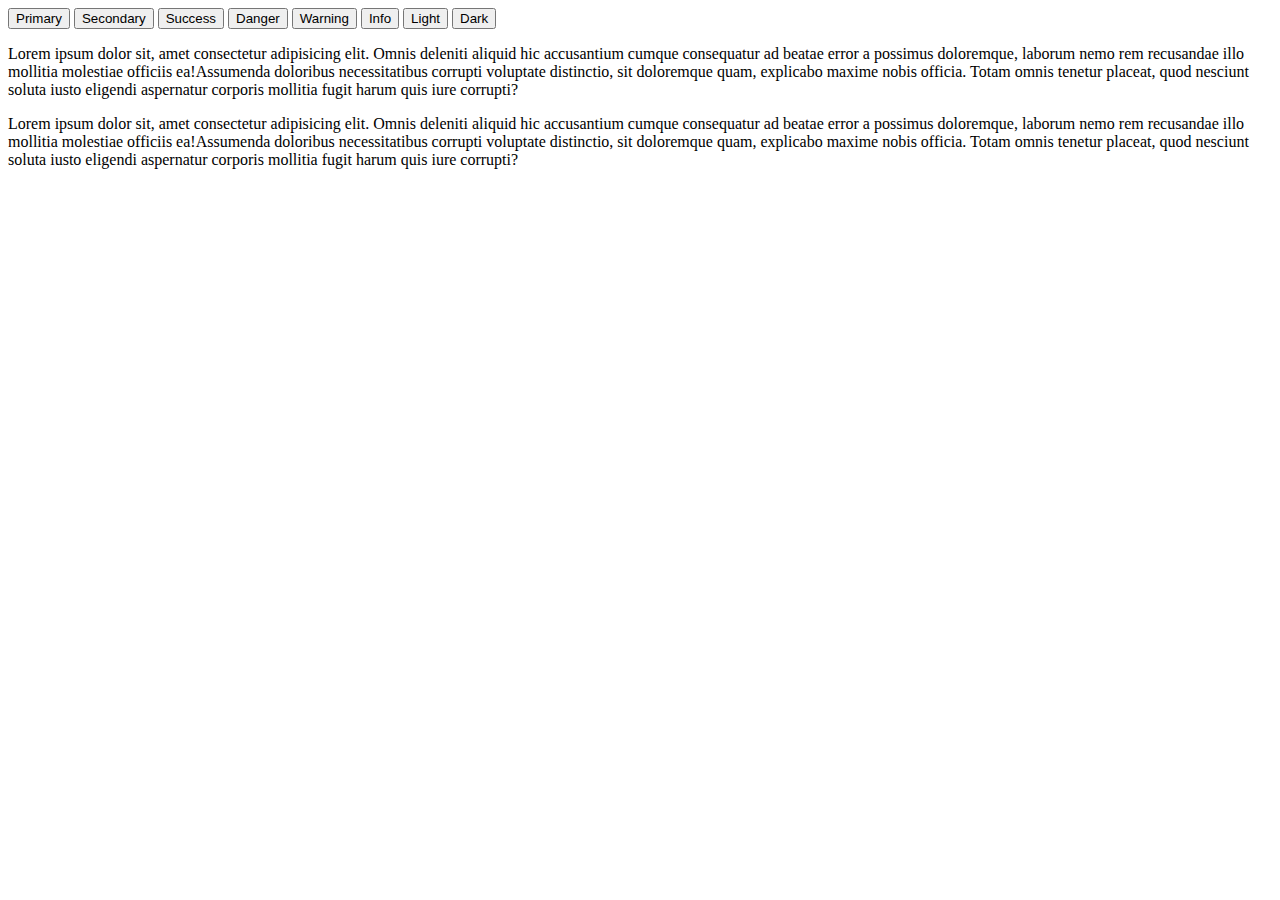
<file: bootstrap/index.html>
<!DOCTYPE html>
<html lang="pt-BR">
<head>
    <meta charset="UTF-8">
    <meta name="viewport" content="width=device-width, initial-scale=1.0">
    <meta http-equiv="X-UA-Compatible" content="ie=edge">
    <!-- <link rel="stylesheet" href="arquivo/bootstrap.min.css"> -->
    <link href="https://cdn.jsdelivr.net/npm/bootstrap@5.2.1/dist/css/bootstrap.min.css" rel="stylesheet" integrity="sha384-iYQeCzEYFbKjA/T2uDLTpkwGzCiq6soy8tYaI1GyVh/UjpbCx/TYkiZhlZB6+fzT" crossorigin="anonymous">
    <!-- <link rel="stylesheet" href="estilo/style.css"> -->
    <title>Bootstrap</title>
</head>
<body class="container">

    <!-- <h1>Título 1</h1>
    <h2>Título 2</h2>
    <h3>Título 3</h3> -->
    
    <button type="button" class="btn btn-primary">Primary</button>
<button type="button" class="btn btn-secondary">Secondary</button>
<button type="button" class="btn btn-success">Success</button>
<button type="button" class="btn btn-danger">Danger</button>
<button type="button" class="btn btn-warning">Warning</button>
<button type="button" class="btn btn-info">Info</button>
<button type="button" class="btn btn-light">Light</button>
<button type="button" class="btn btn-dark">Dark</button>

<div class="row">
    <p class="col-lg-8 col-md-6 col-sm-12">Lorem ipsum dolor sit, amet consectetur adipisicing elit. Omnis deleniti aliquid hic accusantium cumque consequatur ad beatae error a possimus doloremque, laborum nemo rem recusandae illo mollitia molestiae officiis ea!Assumenda doloribus necessitatibus corrupti voluptate distinctio, sit doloremque quam, explicabo maxime nobis officia. Totam omnis tenetur placeat, quod nesciunt soluta iusto eligendi aspernatur corporis mollitia fugit harum quis iure corrupti?</p>
    <p class="col-lg-4 col-md-6 col-sm-6">Lorem ipsum dolor sit, amet consectetur adipisicing elit. Omnis deleniti aliquid hic accusantium cumque consequatur ad beatae error a possimus doloremque, laborum nemo rem recusandae illo mollitia molestiae officiis ea!Assumenda doloribus necessitatibus corrupti voluptate distinctio, sit doloremque quam, explicabo maxime nobis officia. Totam omnis tenetur placeat, quod nesciunt soluta iusto eligendi aspernatur corporis mollitia fugit harum quis iure corrupti?</p>
</div>

 
    <!-- <div class="container text-center">
        <div class="row">
            <div class="col">1 de 2</div>
            <div class="col">2 de 2</div>
        </div>
        <div class="row">
            <div class="col-6">1 de 12</div>
            <div class="col-3">2 de 12</div>
            <div class="col-3">3 de 12</div>
            <div class="col-3">4 de 12</div>
            <div class="col-6">5 de 12</div>
            <div class="col-3">6 de 12</div>
            <div class="col-8">7 de 12</div>
            <div class="col-2">8 de 12</div>
            <div class="col-2">9 de 12</div>
            <div class="col-5">10 de 12</div>
            <div class="col-6">11 de 12</div>
            <div class="col-4">12 de 12</div>

            <div class="col-12">13</div>
        </div>
    </div> -->

    <!-- <script src="arquivo/bootstrap.min.js"></script> -->
    <script src="https://cdn.jsdelivr.net/npm/bootstrap@5.2.1/dist/js/bootstrap.bundle.min.js" integrity="sha384-u1OknCvxWvY5kfmNBILK2hRnQC3Pr17a+RTT6rIHI7NnikvbZlHgTPOOmMi466C8" crossorigin="anonymous"></script>

</body>
</html>
</file>
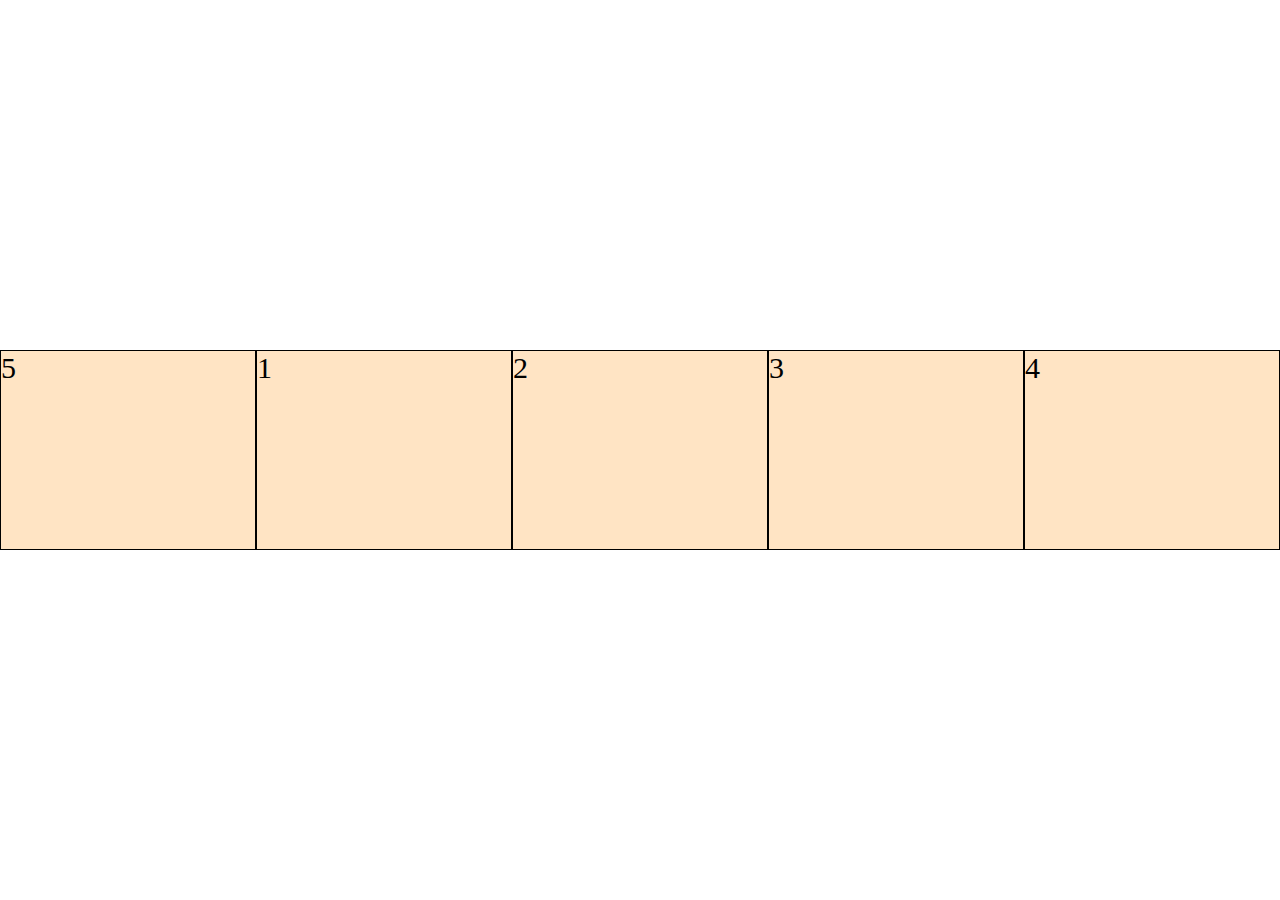
<file: flexbox/index.html>
<!DOCTYPE html>
<html lang="pt-BR">
<head>
    <meta charset="UTF-8">
    <meta name="viewport" content="width=device-width, initial-scale=1.0">
    <meta http-equiv="X-UA-Compatible" content="ie=edge">
    <title>Flexbox - 1</title>
    <style>
        *{
            margin: 0;
            padding: 0;
            box-sizing: border-box;
        }

        .container{
            height: 100vh;
            display: flex;
            /* flex-direction: column; */
            flex-wrap: wrap;
            /*propriedade horizontal: flex-start, flex-end, center, space-around, space-between, space-evenly */
            justify-content: space-evenly;
            /* propriedade vertical: flex-start, flex-end, center, baseline, stretch */
            align-items: center;
            /*propriedade horizontal: flex-start, flex-end, center, space-around, space-between, space-evenly */
            align-content: space-around;
        }
        
        .child{
            width: 20%;
            /*Por padrão o flex força tudo ficar na mesma linha ... Para forçar ele acitar colocamos a flex-wrap: wrap; no elemento pai.*/
            height: 200px;
            background-color: bisque;
            border: 1px solid black;
            font-size: 30px;

            /* display: flex;
            justify-content: center;
            align-items: center; */

            /* ------------- Propriedade dos intens ------------------- */
            /* order: 0; */
            /* Define se um intem deve crescer se necessário. padrão; 0 */
            /* flex-grow: 1; */
            /* Define se um intem deve encolher se necessário. padrão; 0 */
            /* flex-shrink: 0; */
            /* Define um tamanho iníciao do item */
            /* flex-basis: 200px; */
            /* Shorthend para: flex-grow, flex-shrink e flex-basis. exatamente nessa ordem*/
            /* flex: ; */
            /* Alinha um unico item. : auto, flex-start, flex-end, center, baseline, stretch */
            align-self: center;
        }

    </style>
</head>
<body>

    <div class="container">
        <div style="order:1" class="child">1</div>
        <div style="order:2" class="child">2</div>
        <div style="order:3" class="child">3</div>
        <div style="order:4" class="child">4</div>
        <div style="order:0" class="child">5</div>
    </div>
    
</body>
</html>
</file>
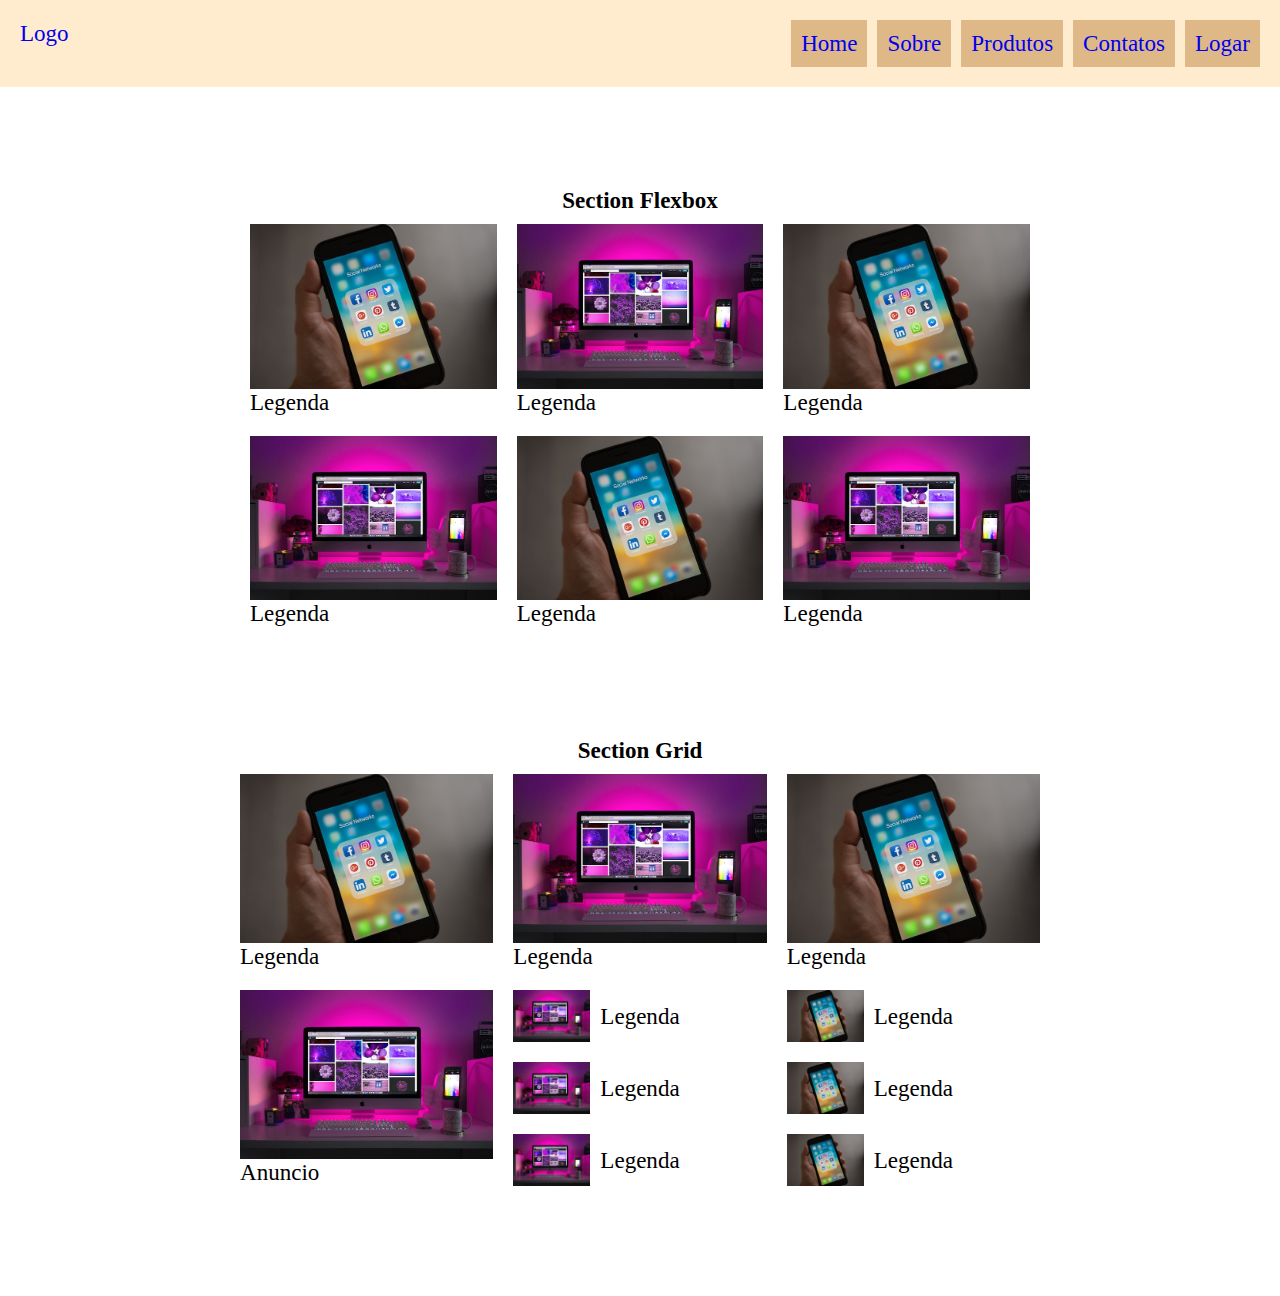
<file: flexbox2/index.html>
<!DOCTYPE html>
<html lang="pt-BR">
<head>
    <meta charset="UTF-8">
    <meta name="viewport" content="width=device-width, initial-scale=1.0">
    <meta http-equiv="X-UA-Compatible" content="ie=edge">
    <link rel="stylesheet" href="estilo/style.css">
    <title>Flexbox - Layout</title>
</head>
<body>
    <header >
        <a href="/">Logo</a>
        <nav>
            <ul class="menu">
                <li><a href="/">Home</a></li>
                <li><a href="/">Sobre</a></li>
                <li><a href="/">Produtos</a></li>
                <li><a href="/">Contatos</a></li>
                <li><a href="/">Logar</a></li>
            </ul>
        </nav>
    </header>
    <h1>Section Flexbox</h1>
    <section class="flex">
        <div>
            <img src="img/img1.jpg" alt="">
                <p>Legenda</p>
        </div>
        <div>
            <img src="img/img2.jpg" alt="">
                <p>Legenda</p>
        </div>
        <div>
            <img src="img/img1.jpg" alt="">
                <p>Legenda</p>
        </div>
        <div>
            <img src="img/img2.jpg" alt="">
                <p>Legenda</p>
        </div>
        <div>
            <img src="img/img1.jpg" alt="">
                <p>Legenda</p>
        </div>
        <div>
            <img src="img/img2.jpg" alt="">
                <p>Legenda</p>
        </div>
    </section>
    <h1>Section Grid</h1>
    <section class="grid">
            <div>
                    <img src="img/img1.jpg" alt="">
                        <p>Legenda</p>
                </div>
                <div>
                    <img src="img/img2.jpg" alt="">
                        <p>Legenda</p>
                </div>
                <div>
                    <img src="img/img1.jpg" alt="">
                        <p>Legenda</p>
                </div>
                <div>
                    <img src="img/img2.jpg" alt="">
                        <p>Legenda</p>
                </div>
                <div>
                    <img src="img/img1.jpg" alt="">
                        <p>Legenda</p>
                </div>
                <div>
                    <img src="img/img2.jpg" alt="">
                        <p>Legenda</p>
                </div>
                <div>
                        <img src="img/img1.jpg" alt="">
                            <p>Legenda</p>
                    </div>
                    <div>
                        <img src="img/img2.jpg" alt="">
                            <p>Legenda</p>
                    </div>
                    <div>
                        <img src="img/img1.jpg" alt="">
                            <p>Legenda</p>
                    </div>
                    <div class="anuncio">
                        <img src="img/img2.jpg" alt="">
                            <p>Anuncio</p>
                    </div>
    </section>
</body>
</html>
</file>
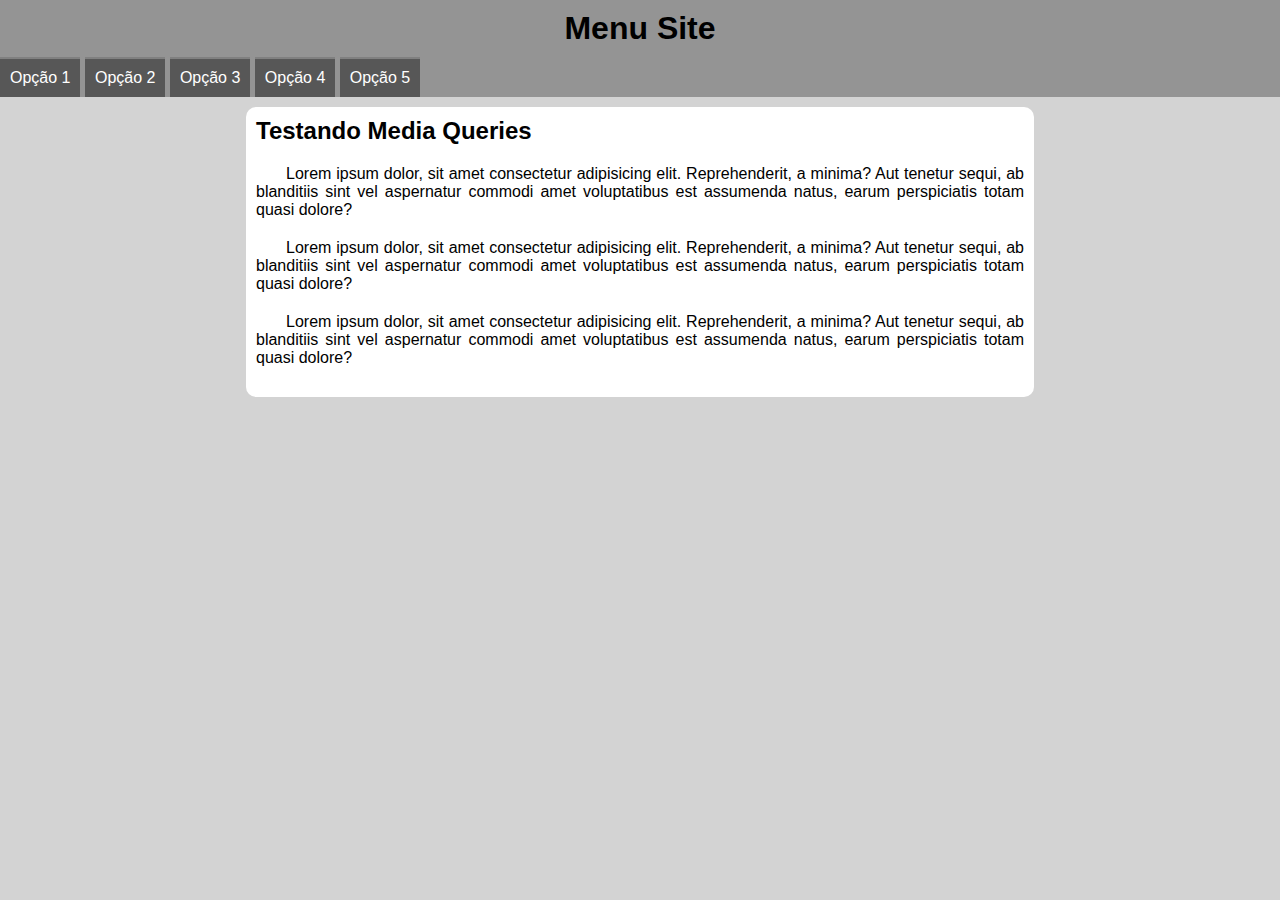
<file: menuHamburgue/index.html>
<!DOCTYPE html>
<html lang="pt-BR">
<head>
    <meta charset="UTF-8">
    <meta name="viewport" content="width=device-width, initial-scale=1.0">
    <meta http-equiv="X-UA-Compatible" content="ie=edge">
    <link href="https://fonts.googleapis.com/css2?family=Material+Symbols+Outlined" rel="stylesheet" />
    <link rel="stylesheet" href="estilo/style.css">
    <link rel="stylesheet" href="estilo/media-query.css">
    <title>Menu Responsivo</title>
</head>
<body onresize="mudouTamanho()">
    <header>
        <h1>Menu Site</h1>
        <span id="burguer" class="material-symbols-outlined" onclick="clickMenu()">menu</span>
        <menu id="itens">
            <ul>
                <li><a href="#">Opção 1</a></li>
                <li><a href="#">Opção 2</a></li>
                <li><a href="#">Opção 3</a></li>
                <li><a href="#">Opção 4</a></li>
                <li><a href="#">Opção 5</a></li>
            </ul>
        </menu>
    </header>
    <main>
        <article>
            <h2>Testando Media Queries</h2>
            <p>Lorem ipsum dolor, sit amet consectetur adipisicing elit. Reprehenderit, a minima? Aut tenetur sequi, ab blanditiis sint vel aspernatur commodi amet voluptatibus est assumenda natus, earum perspiciatis totam quasi dolore?</p>
            <p>Lorem ipsum dolor, sit amet consectetur adipisicing elit. Reprehenderit, a minima? Aut tenetur sequi, ab blanditiis sint vel aspernatur commodi amet voluptatibus est assumenda natus, earum perspiciatis totam quasi dolore?</p>
            <p>Lorem ipsum dolor, sit amet consectetur adipisicing elit. Reprehenderit, a minima? Aut tenetur sequi, ab blanditiis sint vel aspernatur commodi amet voluptatibus est assumenda natus, earum perspiciatis totam quasi dolore?</p>
        </article>
    </main>
    <script>
        // alert('Olá mundo!');

        function mudouTamanho(){

            if(window.innerWidth >= 768){
               itens.style.display = 'block';
            } else {
               itens.style.display = 'none';
            }

        }

        function clickMenu(){

            if(itens.style.display == 'block'){
               itens.style.display = 'none';
            }else{
               itens.style.display = 'block';
            }

        }
    </script>
</body>
</html>
</file>
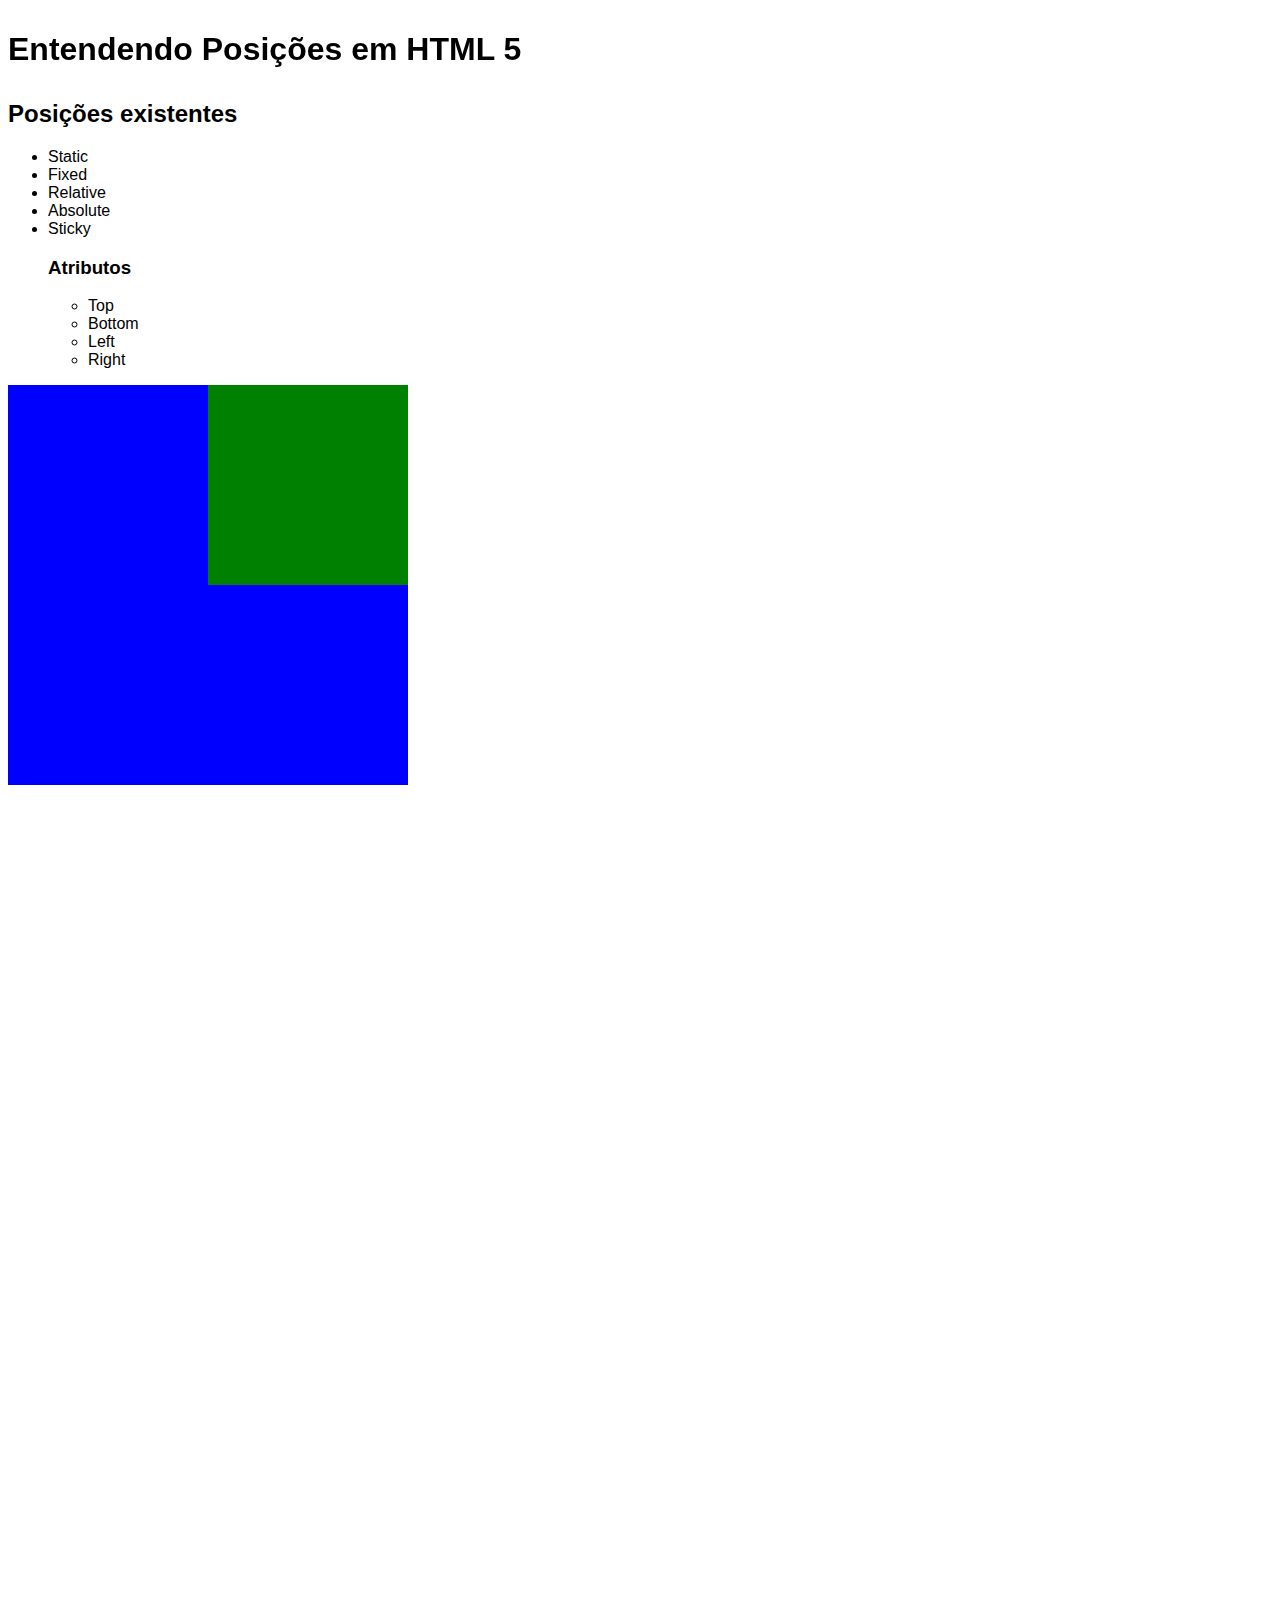
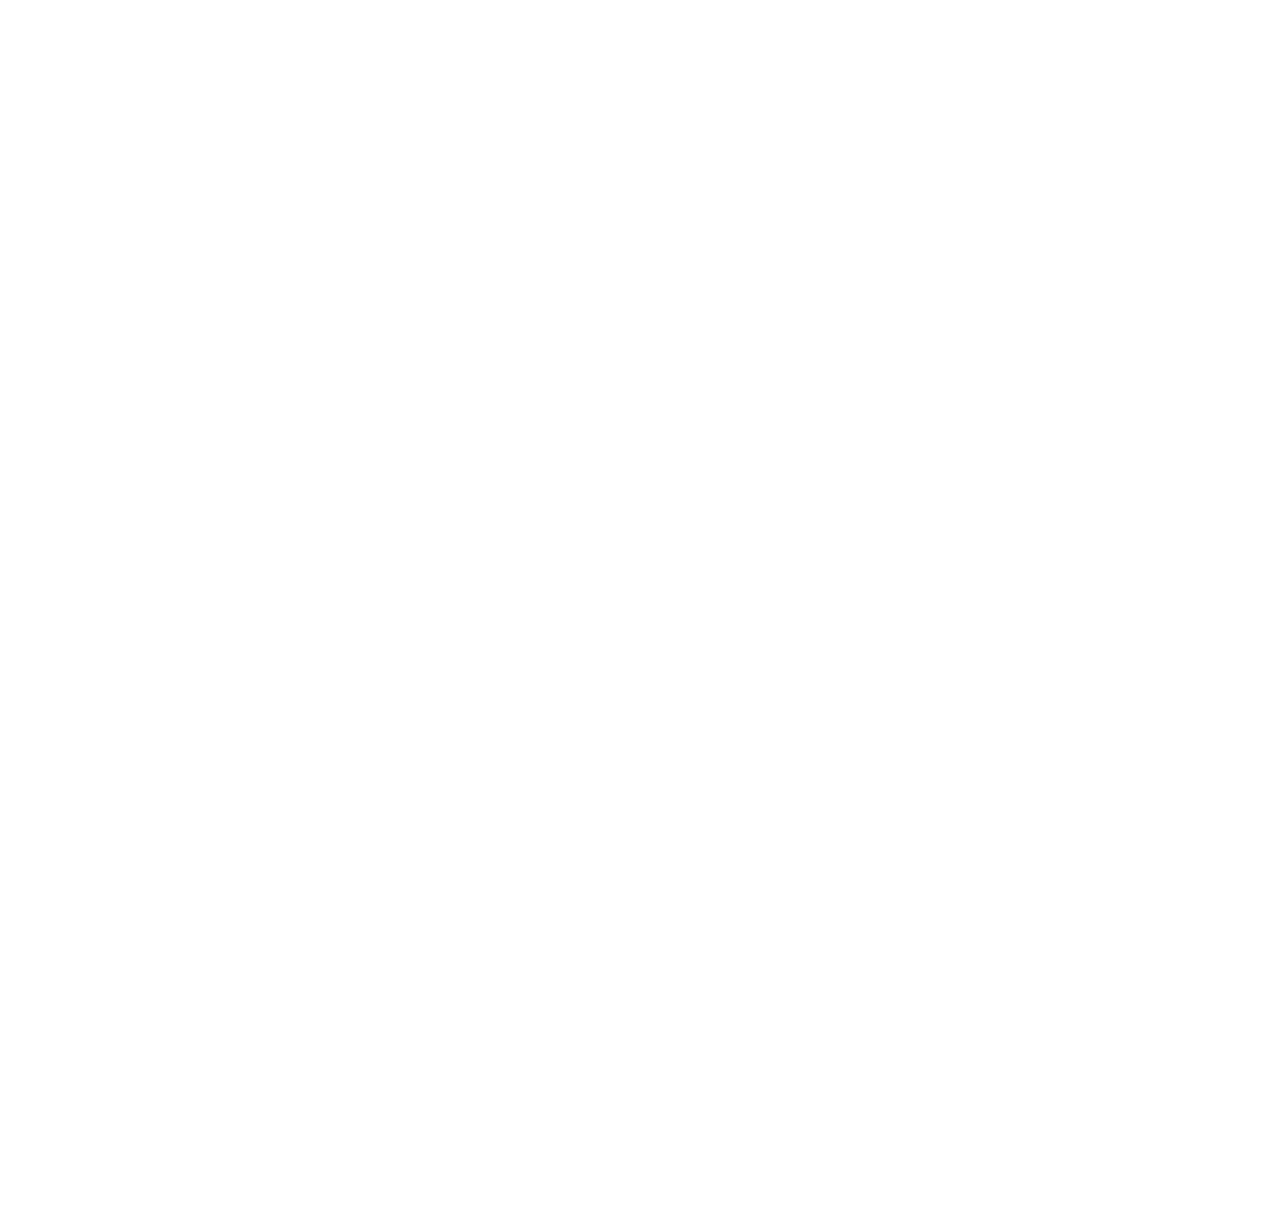
<file: position/index.html>
<!DOCTYPE html>
<html lang="pt-BR">
<head>
    <meta charset="UTF-8">
    <meta name="viewport" content="width=device-width, initial-scale=1.0">
    <meta http-equiv="X-UA-Compatible" content="ie=edge">
    <link rel="stylesheet" href="posicao.css">
    <title>Manipulando Posições</title>
</head>
<body>
    <main>
        <h1>Entendendo Posições em HTML 5</h1>
        <h2>Posições existentes</h2>
        <ul>
            <li>Static</li>
            <li>Fixed</li>
            <li>Relative</li>
            <li>Absolute</li>
            <li>Sticky</li>
            <h3>Atributos</h3>
            <ul>
                <li>Top</li>
                <li>Bottom</li>
                <li>Left</li>
                <li>Right</li>
            </ul>
        </ul>
        <div class="pai">
            <div class="filho"></div>
        </div>
    </main>
</body>
</html>
</file>
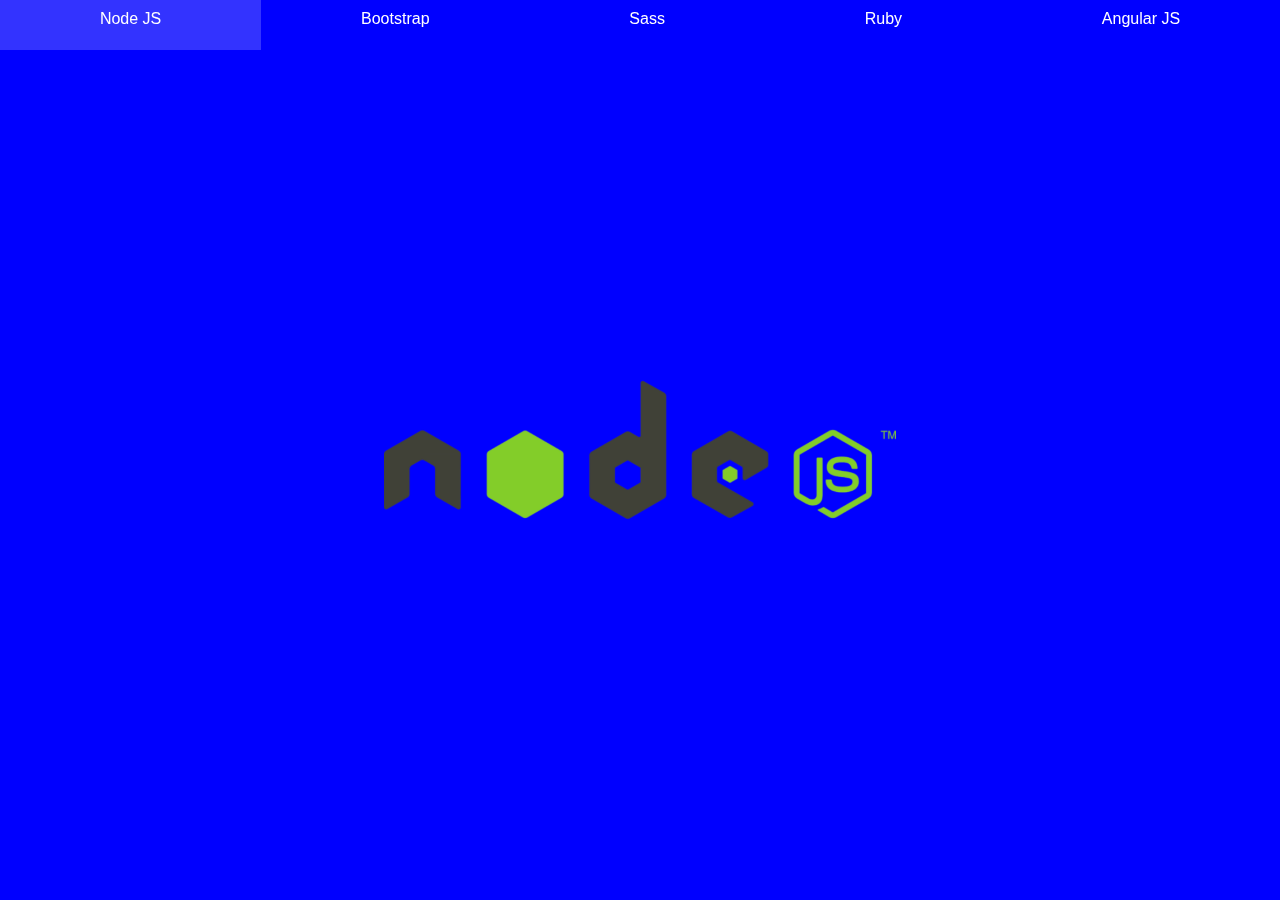
<file: spa/index.html>
<!DOCTYPE html>
<html lang="pt-BR">
<head>
    <meta charset="UTF-8">
    <meta name="viewport" content="width=device-width, initial-scale=1.0">
    <meta http-equiv="X-UA-Compatible" content="ie=edge">
    <link rel="stylesheet" href="estilo/style.css">
    <title>Single Page Aplication</title>
</head>
<body>
    <nav class="links">
        <label for="rd_nodejs">Node JS</label>
        <label for="rd_bootstrap">Bootstrap</label>
        <label for="rd_sass">Sass</label>
        <label for="rd_ruby">Ruby</label>
        <label for="rd_angular">Angular JS</label>
    </nav>
    
    <section class="scroll">
        <input type="radio" name="group" id="rd_nodejs" checked="true">
        <input type="radio" name="group" id="rd_bootstrap">
        <input type="radio" name="group" id="rd_sass">
        <input type="radio" name="group" id="rd_ruby">
        <input type="radio" name="group" id="rd_angular">

        <section class="sections">
            <section class="bloco" id="nodejs">
                <img src="img/node-js.png" alt="">
            </section>
            <section class="bloco" id="bootstrap">
                <img src="img/bootstrap.png" alt="">
            </section>
            <section class="bloco" id="sass">
                <img src="img/sass.png" alt="">
            </section>
            <section class="bloco" id="ruby">
                <img src="img/ruby.png" alt="">
            </section>
            <section class="bloco" id="angular">
                <img src="img/angularjs.png" alt="">
            </section>
        </section>

    </section>

</body>
</html>
</file>
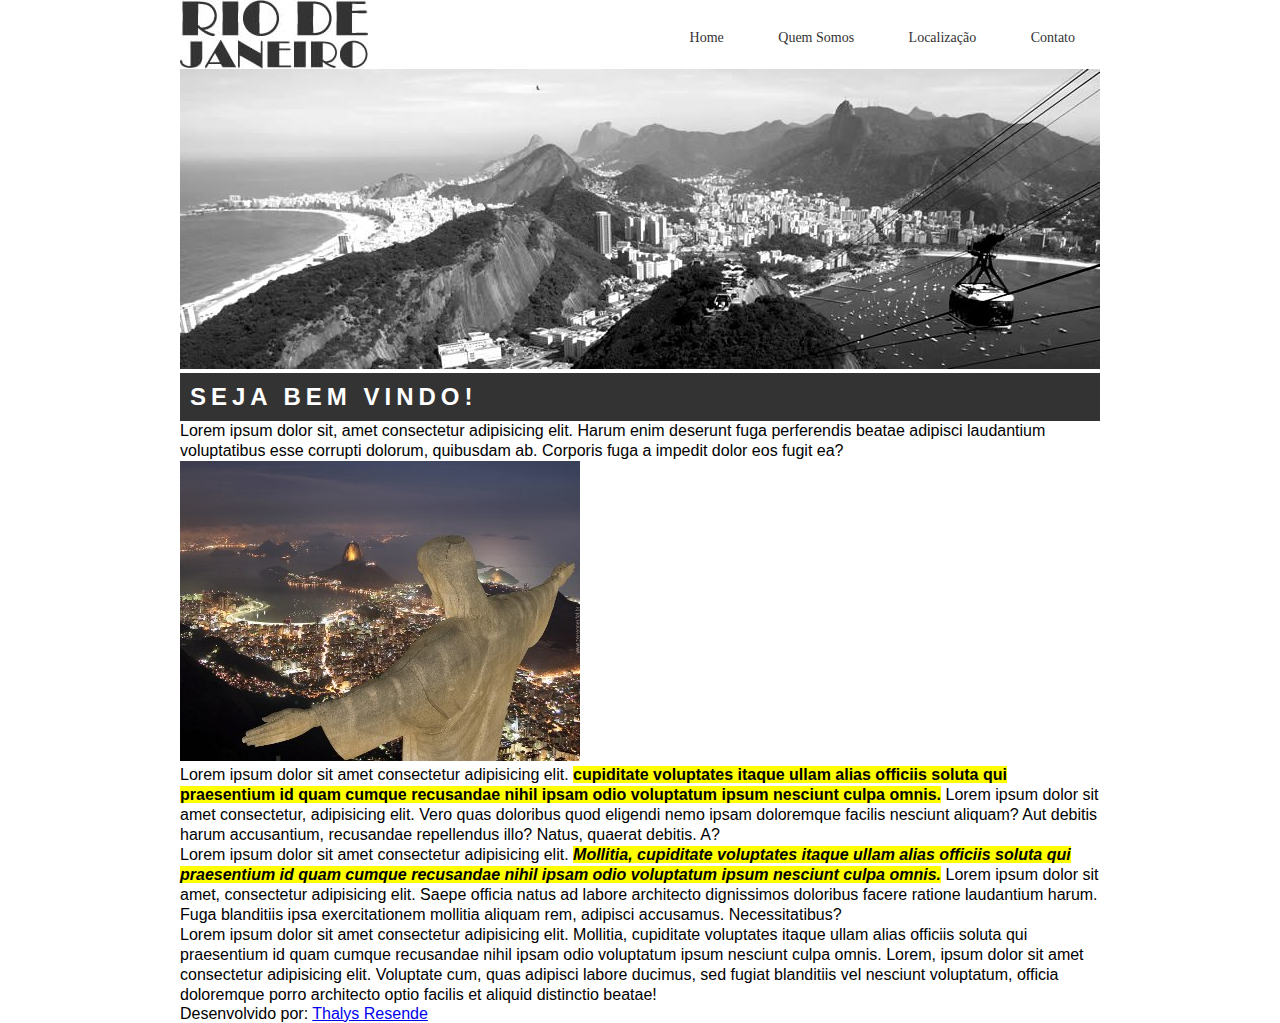
<file: wd1/index.html>
<!DOCTYPE html>
<html lang="pt-br">

<head>
    <meta charset="UTF-8">
    <meta name="viewport" content="width=device-width, initial-scale=1.0">
    <meta http-equiv="X-UA-Compatible" content="ie=edge">
    <meta name="author" content="Thalys Resende">
    <meta name="description" content="Programador Web!">
    <link rel="stylesheet" href="./style/style.css">
    <title>Document</title>
</head>

<body>
    <header>
        <figure id="logo">
            <a href="index.html">
                <img src="img/logo.jpg" alt="Imagem logotipo">
            </a>
        </figure>
        <nav id="menu">
            <a href="index.html">Home</a>
            <a href="">Quem Somos</a>
            <a href="">Localização</a>
            <a href="">Contato</a>
        </nav>
    </header>
    
    <figure>
        <img src="img/banner.jpg" alt="Imagem Riode de Janeiro" title="Rio de Janeiro">
    </figure>

    <main>
        <h2>Seja bem vindo!</h2>
        <p>Lorem ipsum dolor sit, amet consectetur adipisicing elit. Harum enim deserunt fuga perferendis beatae adipisci laudantium voluptatibus esse corrupti dolorum, quibusdam ab. Corporis fuga a impedit dolor eos fugit ea?</p>
        <img src="img/rio.jpg" alt="Imagem Cristo Redentor">
        <p>Lorem ipsum dolor sit amet consectetur adipisicing elit. <mark><b>cupiditate voluptates itaque ullam alias officiis soluta qui praesentium id quam cumque recusandae nihil ipsam odio voluptatum ipsum nesciunt culpa omnis.</mark></b> Lorem ipsum dolor sit amet consectetur, adipisicing elit. Vero quas doloribus quod eligendi nemo ipsam doloremque facilis nesciunt aliquam? Aut debitis harum accusantium, recusandae repellendus illo? Natus, quaerat debitis. A?</p>
        <p>Lorem ipsum dolor sit amet consectetur adipisicing elit. <span class="marcaTexto">Mollitia, cupiditate voluptates itaque ullam alias officiis soluta qui praesentium id quam cumque recusandae nihil ipsam odio voluptatum ipsum nesciunt culpa omnis.</span> Lorem ipsum dolor sit amet, consectetur adipisicing elit. Saepe officia natus ad labore architecto dignissimos doloribus facere ratione laudantium harum. Fuga blanditiis ipsa exercitationem mollitia aliquam rem, adipisci accusamus. Necessitatibus?</p>
        <p>Lorem ipsum dolor sit amet consectetur adipisicing elit. Mollitia, cupiditate voluptates itaque ullam alias officiis soluta qui praesentium id quam cumque recusandae nihil ipsam odio voluptatum ipsum nesciunt culpa omnis. Lorem, ipsum dolor sit amet consectetur adipisicing elit. Voluptate cum, quas adipisci labore ducimus, sed fugiat blanditiis vel nesciunt voluptatum, officia doloremque porro architecto optio facilis et aliquid distinctio beatae!</p>
    </main>
    <footer>
        Desenvolvido por: <a href="#">Thalys Resende</a>
    </footer>
</body>

</html>
</file>
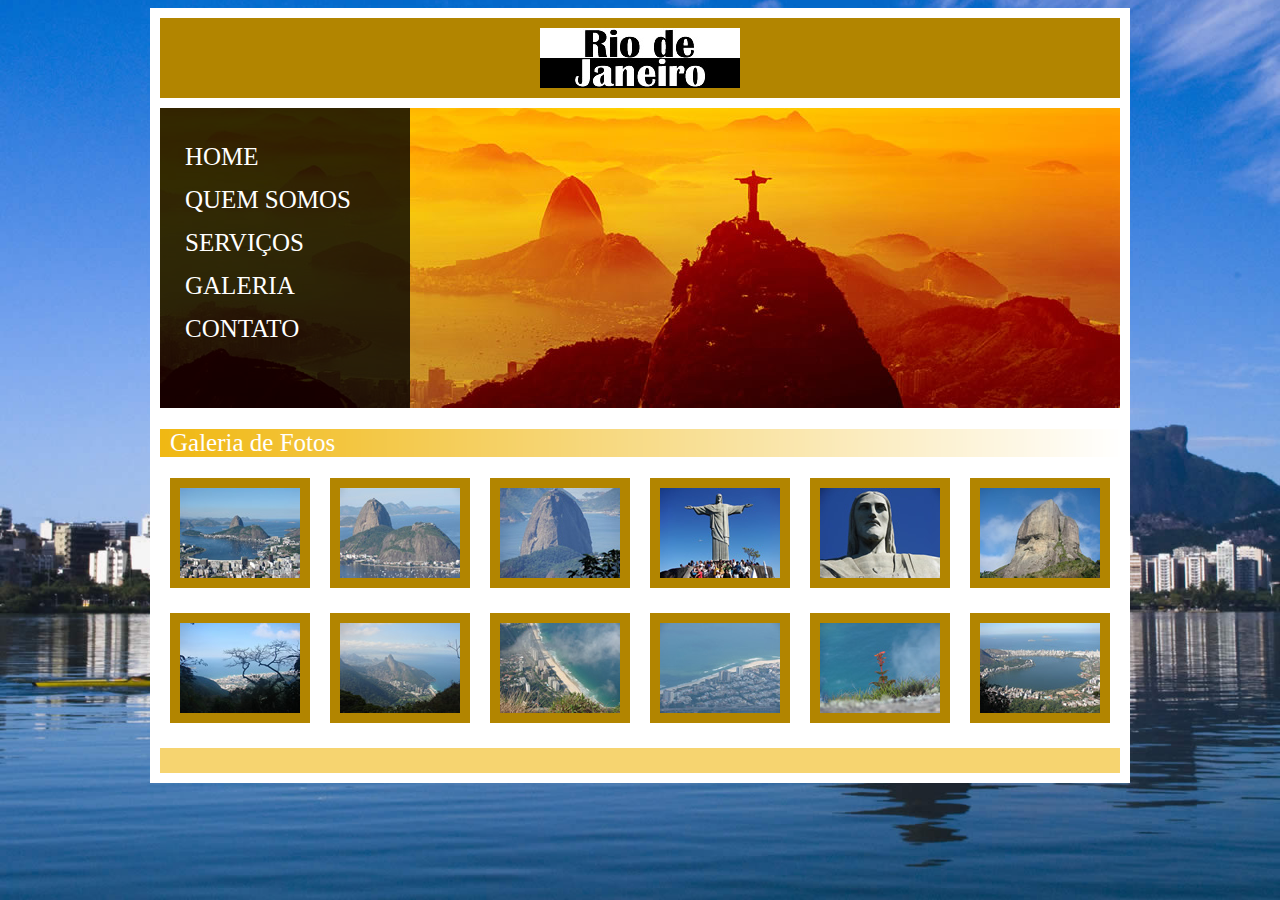
<file: wd2/index.html>
<!DOCTYPE html>
<html lang="pt-BR">
<head>
    <meta charset="UTF-8">
    <meta name="viewport" content="width=device-width, initial-scale=1.0">
    <meta http-equiv="X-UA-Compatible" content="ie=edge">
    <link rel="stylesheet" href="estilo/style.css">
    <link rel="stylesheet" href="shadowbox/shadowbox.css">
    <script type="text/javascript" src="shadowbox/shadowbox.js"></script>
    <script>
        Shadowbox.init();
    </script>
    <title>SENAC - WD2</title>
</head>
<body>
    
    <main>
        <header>
            <figure id="logo">
                <img src="img/logo.jpg" alt="Logotipo">
            </figure>
        </header>
        <section id="banner">
            <nav>
                <a href="#">HOME</a>
                <a href="#">QUEM SOMOS</a>
                <a href="#">SERVIÇOS</a>
                <a href="#">GALERIA</a>
                <a href="#">CONTATO</a>
            </nav>
        </section>
        <section id="conteudo">
            <h2>Galeria de Fotos</h2>

            <figure class="box"><a href="img/1.jpg" rel="shadowbox[rio]" title="Rio de Janeiro"> <img src="miniaturas/1.jpg" lt=""></a></figure>
            <figure class="box"><a href="img/2.jpg" rel="shadowbox[rio]"> <img src="miniaturas/2.jpg" lt=""></a></figure>
            <figure class="box"><a href="img/3.jpg" rel="shadowbox[rio]"> <img src="miniaturas/3.jpg" lt=""></a></figure>
            <figure class="box"><a href="img/4.jpg" rel="shadowbox[rio]"> <img src="miniaturas/4.jpg" lt=""></a></figure>
            <figure class="box"><a href="img/5.jpg" rel="shadowbox[rio]"> <img src="miniaturas/5.jpg" lt=""></a></figure>
            <figure class="box"><a href="img/6.jpg" rel="shadowbox[rio]"> <img src="miniaturas/6.jpg" lt=""></a></figure>
            <figure class="box"><a href="img/7.jpg" rel="shadowbox[rio]"> <img src="miniaturas/7.jpg" lt=""></a></figure>
            <figure class="box"><a href="img/8.jpg" rel="shadowbox[rio]"> <img src="miniaturas/8.jpg" lt=""></a></figure>
            <figure class="box"><a href="img/9.jpg" rel="shadowbox[rio]"> <img src="miniaturas/9.jpg" lt=""></a></figure>
            <figure class="box"><a href="img/10.jpg" rel="shadowbox[rio]" ><img src="miniaturas/10.jpg" lt=""></a></figure>
            <figure class="box"><a href="img/11.jpg" rel="shadowbox[rio]" ><img src="miniaturas/11.jpg" lt=""></a></figure>
            <figure class="box"><a href="img/12.jpg" rel="shadowbox[rio]" ><img src="miniaturas/12.jpg" lt=""></a></figure>
        </section>
        <footer>
        </footer>
    </main>
</body>
</html>
</file>
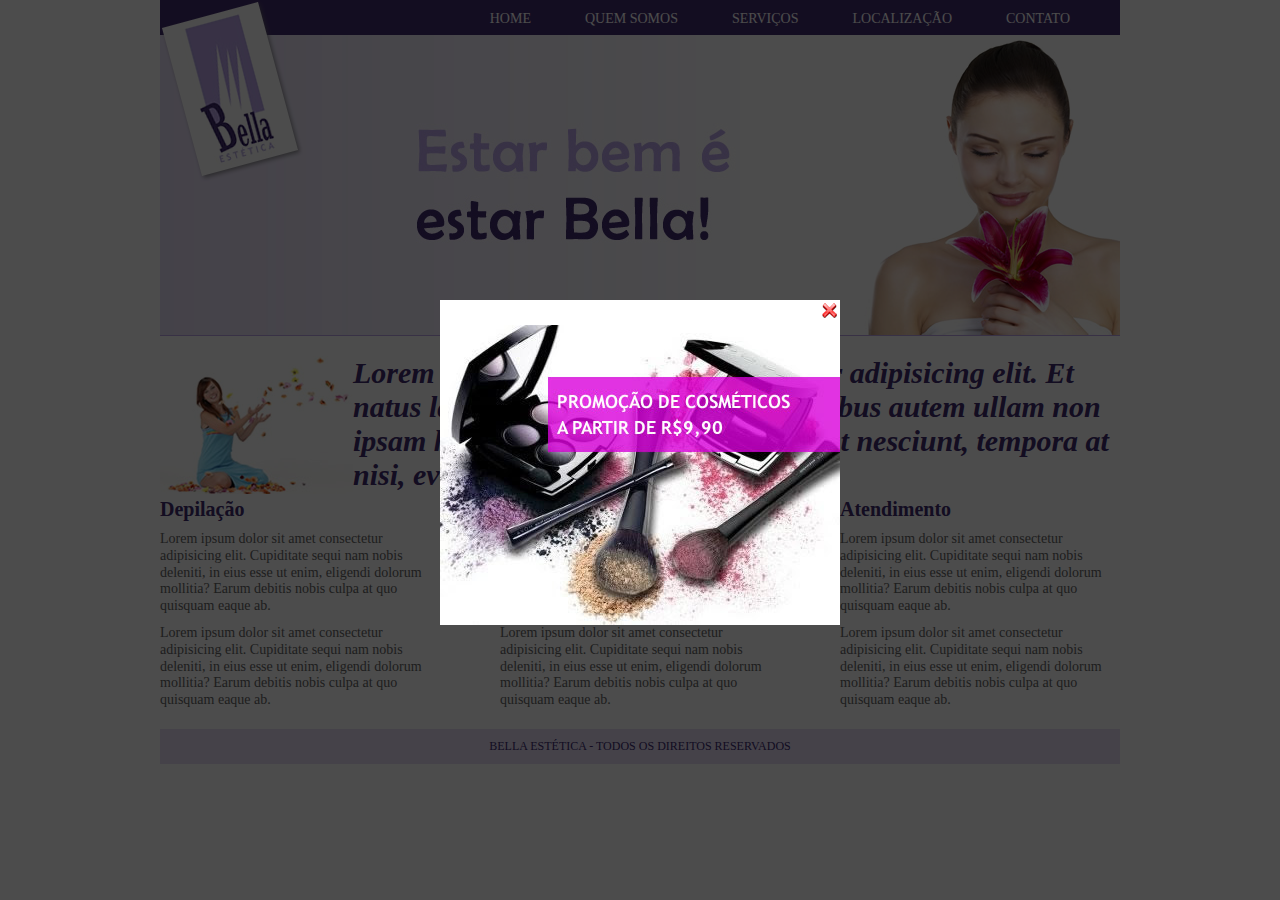
<file: wd3/index.html>
<!DOCTYPE html>
<html lang="pt-BR">
<head>
    <meta charset="UTF-8">
    <meta name="viewport" content="width=device-width, initial-scale=1.0">
    <meta http-equiv="X-UA-Compatible" content="ie=edge">
    <link rel="stylesheet" href="estilo/style.css">
    <link rel="stylesheet" href="orbit-1.2.3/orbit-1.2.3.css" type="text/css" />
    <script src="orbit-1.2.3/jquery-1.5.1.min.js" type="text/javascript"></script>
	<script src="orbit-1.2.3/jquery.orbit-1.2.3.js" type="text/javascript"></script>
    <title>SENAC - WD3</title>
    <script type="text/javascript">
        $(window).load(function(){
            $('#banner').orbit();

            $("#popup, #tudo").fadeIn(600);

            $("#fechar").click(function(){
                $("#popup, #tudo").fadeOut(600);
            });

            $("#quemsomos").click(function(){
                // console.log("Cliquei!");
                $("#caixa").animate({
                    height: "toggle"
                });
            });
        });
    </script>

</head>
<body>
    <div id="tudo"> 
    </div>
    <div id="popup">
        <a href="#" id="fechar" style="float: right; margin:3px"><img src="img/fechar.png" alt="fechar"></a>
        <a href="#"><img src="img/popup.jpg" alt="Popup"></a>
    </div>
    <main>
        <header>
            <figure id="logo">
                <a href="index.html">
                    <img src="img/logo.png" alt="logotipo">
                </a>
            </figure>
            <nav>
                <a href="#">HOME</a>
                <a href="#" id="quemsomos">QUEM SOMOS</a>
                <a href="#">SERVIÇOS</a>
                <a href="#">LOCALIZAÇÃO</a>
                <a href="#">CONTATO</a>
                <div id="caixa">
                    <a href="#">História</a>
                    <a href="#">Parceiros</a>
                    <a href="#">Visão</a>
                </div>
            </nav>
        </header>
        <div id="banner">
            <img src="img/banner.jpg" alt="banner do site">
            <img src="img/banner2.jpg" alt="banner do site">
            <img src="img/banner3.jpg" alt="banner do site">
        </div>
        <aside id="conteudo">
            <figure id="imgLeft">
                <img src="img/imgconteudo.jpg" alt="Imagem mulher">
            </figure>
            <h1 class="titulo">Lorem ipsum dolor sit amet consectetur adipisicing elit. Et natus labore explicabo? Dicta voluptatibus autem ullam non ipsam harum quae esse tenetur incidunt nesciunt, tempora at nisi, eveniet.</h1>
        </aside>
        <section id="box1">
            <h2>Depilação</h2>
            <p>Lorem ipsum dolor sit amet consectetur adipisicing elit. Cupiditate sequi nam nobis deleniti, in eius esse ut enim, eligendi dolorum mollitia? Earum debitis nobis culpa at quo quisquam eaque ab.</p>
            <p>Lorem ipsum dolor sit amet consectetur adipisicing elit. Cupiditate sequi nam nobis deleniti, in eius esse ut enim, eligendi dolorum mollitia? Earum debitis nobis culpa at quo quisquam eaque ab.</p>
        </section>
        <section id="box2">
            <h2>Depoimentos</h2>
            <p>Lorem ipsum dolor sit amet consectetur adipisicing elit. Cupiditate sequi nam nobis deleniti, in eius esse ut enim, eligendi dolorum mollitia? Earum debitis nobis culpa at quo quisquam eaque ab.</p>
            <p>Lorem ipsum dolor sit amet consectetur adipisicing elit. Cupiditate sequi nam nobis deleniti, in eius esse ut enim, eligendi dolorum mollitia? Earum debitis nobis culpa at quo quisquam eaque ab.</p>
        </section>
        <section id="box3">
                <h2>Atendimento</h2>
                <p>Lorem ipsum dolor sit amet consectetur adipisicing elit. Cupiditate sequi nam nobis deleniti, in eius esse ut enim, eligendi dolorum mollitia? Earum debitis nobis culpa at quo quisquam eaque ab.</p>
                <p>Lorem ipsum dolor sit amet consectetur adipisicing elit. Cupiditate sequi nam nobis deleniti, in eius esse ut enim, eligendi dolorum mollitia? Earum debitis nobis culpa at quo quisquam eaque ab.</p>
        </section>
        <footer>
            BELLA ESTÉTICA - TODOS OS DIREITOS RESERVADOS
        </footer>

    </main>
</body>
</html>
</file>
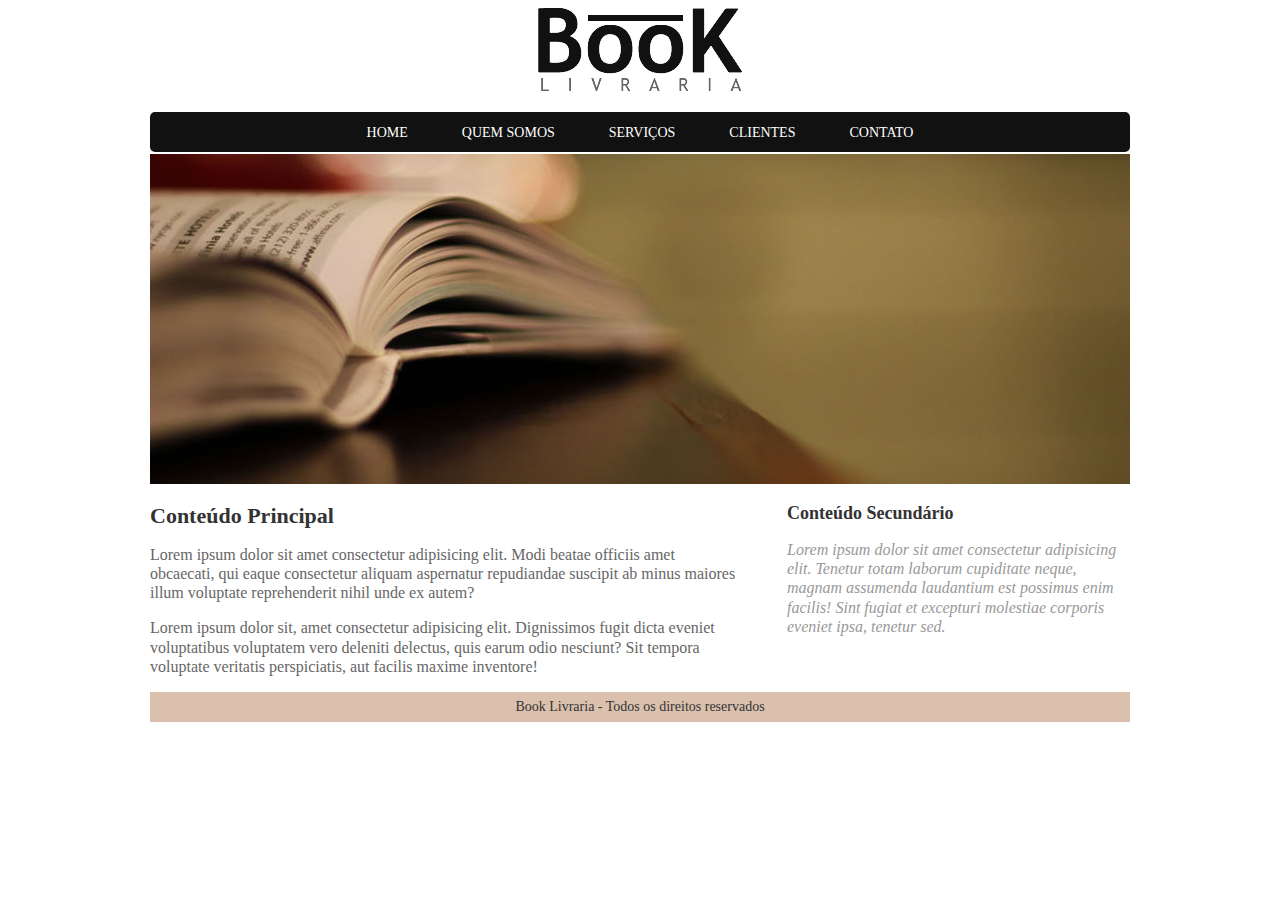
<file: wd4/index.html>
<!DOCTYPE html>
<html lang="pt-BR">
<head>
    <meta charset="UTF-8">
    <meta name="viewport" content="width=device-width, initial-scale=1.0">
    <meta http-equiv="X-UA-Compatible" content="ie=edge">
    <link rel="stylesheet" href="estilo/style.css">
    <title>SENAC - WD4</title>
</head>
<body>
    <main>
        <header>
            <section id="logo">
                <img src="img/logo.png" alt="logotipo">
            </section>
            <nav id="menu">
                <a href="#">HOME</a>
                <a href="#">QUEM SOMOS</a>
                <a href="#">SERVIÇOS</a>
                <a href="#">CLIENTES</a>
                <a href="#">CONTATO</a>
            </nav>
            <nav id="menuMobile">
                <select>
                    <option href="#">HOME</option>
                    <option href="#">QUEM SOMOS</option>
                    <option href="#">SERVIÇOS</option>
                    <option href="#">CLIENTES</option>
                    <option href="#">CONTATO</option>
                </select>
            </nav>
        </header>
        <section id="banner">
            <img src="img/banner.jpg" alt="banner do site">
        </section>
        <div class="anuncioTablet">
            Acessando de um tablet ? Acessórios e Manutenção de tablets em geral. Clique aqui!
        </div>
        <article id="conteudo">
            <h1>Conteúdo Principal</h1>
            <p>Lorem ipsum dolor sit amet consectetur adipisicing elit. Modi beatae officiis amet obcaecati, qui eaque consectetur aliquam aspernatur repudiandae suscipit ab minus maiores illum voluptate reprehenderit nihil unde ex autem?</p>
            <p>Lorem ipsum dolor sit, amet consectetur adipisicing elit. Dignissimos fugit dicta eveniet voluptatibus voluptatem vero deleniti delectus, quis earum odio nesciunt? Sit tempora voluptate veritatis perspiciatis, aut facilis maxime inventore!</p>
        </article>
        <aside id="coluna">
            <h2>Conteúdo Secundário</h2>
            <p>Lorem ipsum dolor sit amet consectetur adipisicing elit. Tenetur totam laborum cupiditate neque, magnam assumenda laudantium est possimus enim facilis! Sint fugiat et excepturi molestiae corporis eveniet ipsa, tenetur sed.</p>
        </aside>
        <footer>
            Book Livraria - Todos os direitos reservados
        </footer>
    </main>
</body>
</html>
</file>
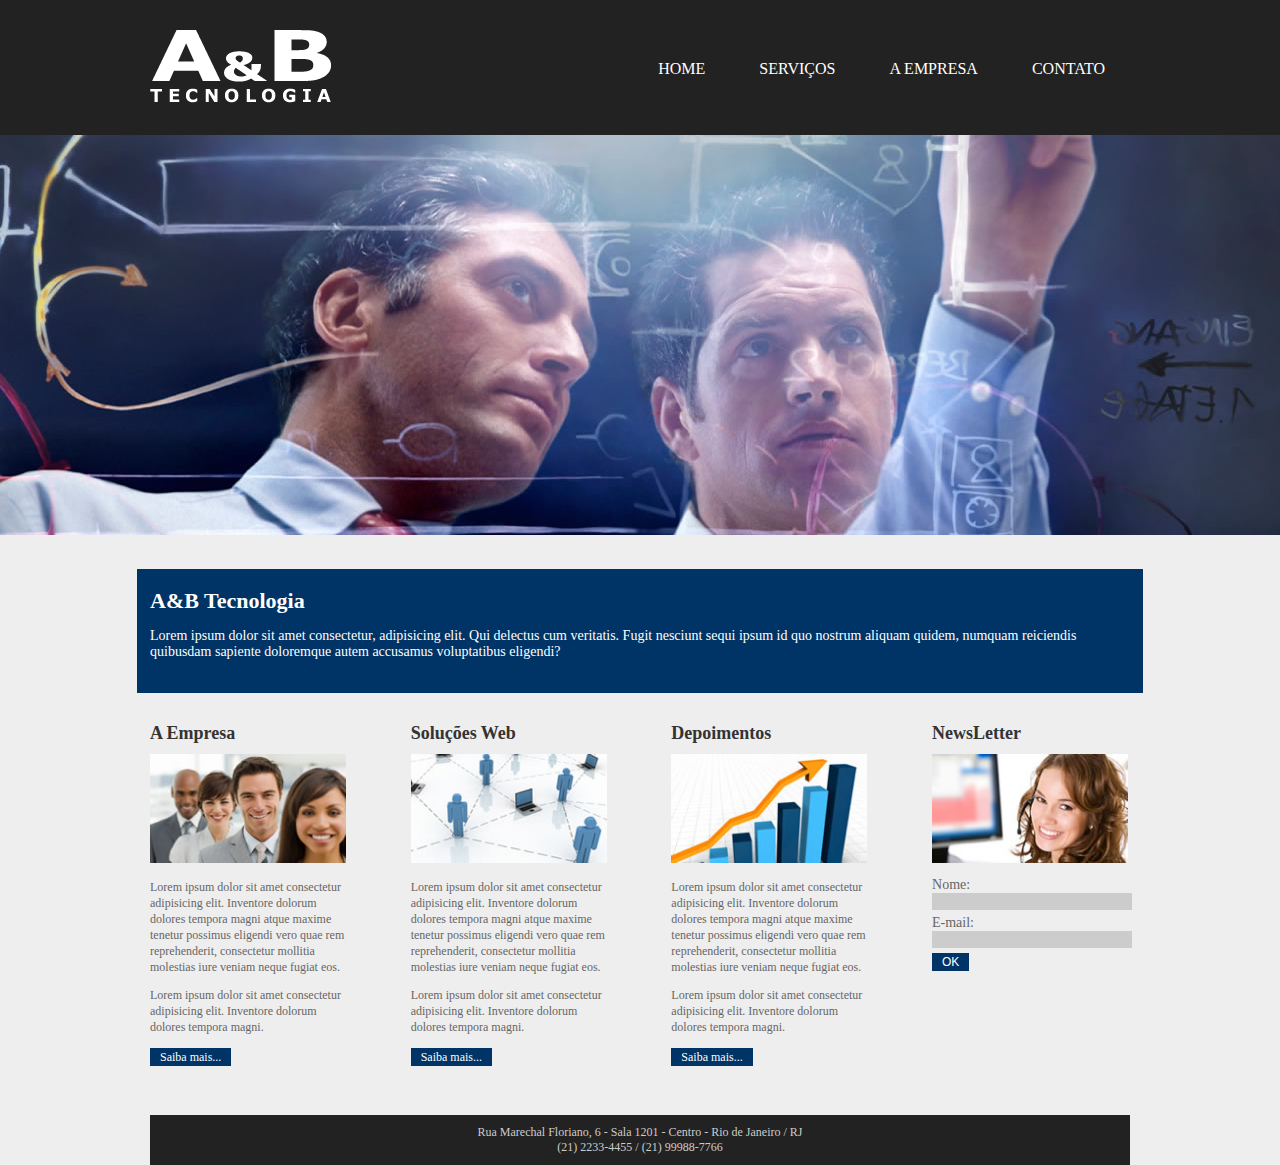
<file: wd5/index.html>
<!DOCTYPE html>
<html lang="pt-BR">
<head>
    <meta charset="UTF-8">
    <meta name="viewport" content="width=device-width, initial-scale=1.0">
    <meta http-equiv="X-UA-Compatible" content="ie=edge">
    <link rel="stylesheet" href="estilo/style.css">
    <title>SENAC - WD5</title>
</head>
<body>

    <div id="topo">
    <header id="conteudoTopo">
        <section id="logo">
            <img src="img/logo.png" alt="logotipo">
        </section>
        <nav id="menu">
            <a href="#">HOME</a>
            <a href="#">SERVIÇOS</a>
            <a href="#">A EMPRESA</a>
            <a href="#">CONTATO</a>
        </nav>
    </header>
</div>
<section id="banner">
    <img src="img/banner.jpg" alt="banner do site">
</section>

<article id="box">
    <h1>A&B Tecnologia</h1>
    <p>Lorem ipsum dolor sit amet consectetur, adipisicing elit. Qui delectus cum veritatis. Fugit nesciunt sequi ipsum id quo nostrum aliquam quidem, numquam reiciendis quibusdam sapiente doloremque autem accusamus voluptatibus eligendi?</p>
</article>
<main id="container">
    <section id="box1">
        <h2>A Empresa</h2>
        <img src="img/aempresa.jpg" alt="imagem da empresa">
        <p>Lorem ipsum dolor sit amet consectetur adipisicing elit. Inventore dolorum dolores tempora magni atque maxime tenetur possimus eligendi vero quae rem reprehenderit, consectetur mollitia molestias iure veniam neque fugiat eos.</p>
        <p>Lorem ipsum dolor sit amet consectetur adipisicing elit. Inventore dolorum dolores tempora magni.</p>
        <a href="#" class="btn">Saiba mais...</a>
    </section>
    <section id="box2">
        <h2>Soluções Web</h2>
        <img src="img/solucoes.jpg" alt="soluções Web">
        <p>Lorem ipsum dolor sit amet consectetur adipisicing elit. Inventore dolorum dolores tempora magni atque maxime tenetur possimus eligendi vero quae rem reprehenderit, consectetur mollitia molestias iure veniam neque fugiat eos.</p>
        <p>Lorem ipsum dolor sit amet consectetur adipisicing elit. Inventore dolorum dolores tempora magni.</p>
        <a href="#" class="btn">Saiba mais...</a>
    </section>
    <section id="box3">
        <h2>Depoimentos</h2>
        <img src="img/depoimentos.jpg" alt="Depoimentos">
        <p>Lorem ipsum dolor sit amet consectetur adipisicing elit. Inventore dolorum dolores tempora magni atque maxime tenetur possimus eligendi vero quae rem reprehenderit, consectetur mollitia molestias iure veniam neque fugiat eos.</p>
        <p>Lorem ipsum dolor sit amet consectetur adipisicing elit. Inventore dolorum dolores tempora magni.</p>
        <a href="#" class="btn">Saiba mais...</a>
    </section>
    <section id="box4">
        <h2>NewsLetter</h2>
        <img src="img/newsletter.jpg" alt="NewsLetter">
        <form action="">
            Nome:<br>
            <input type="text"><br>
            
            E-mail:<br>
            <input type="text"><br>

            <input type="submit" value="OK" class="btn">
        </form>
    </section>
    <footer>
        Rua Marechal Floriano, 6 - Sala 1201 - Centro - Rio de Janeiro / RJ<br>
        (21) 2233-4455 / (21) 99988-7766
    </footer>

</main>

</body>
</html>
</file>
<file: bootstrap/estilo/style.css>
*{
    box-shadow: 0 0 2px rgba(6, 6, 6, .8);
}
body{
    margin-bottom: 100px;
}

.col{
    background-color: aquamarine;
}
</file>
<file: flexbox2/estilo/style.css>
*{
    margin: 0;
    padding: 0;
    font-size: 1.2rem;
    font-family: 'Trebuchet MS';
}

body{
    margin-bottom: 100px;
}

ul{
    list-style-type: none;
}

a {
    text-decoration: none;
}

header{
    background-color: blanchedalmond;
    padding: 20px; 
    display: flex;
    justify-content: space-between;
}

.menu{
    display: flex;
}

.menu li{
    margin-left: 10px;
}

.menu li a {
    background-color: burlywood;
    display: block;
    padding: 10px;
}

h1{
    text-align: center;
    margin-top: 100px;
}

img{
    max-width: 100%;
    display: block;
}

.flex{
    display: flex;
    flex-wrap: wrap;
    max-width: 800px;
    margin: 0 auto;
}

.flex > div{
    margin: 10px;
    /* flex-grow: 1;
    flex-shrink: 1;
    flex-basis: 200px; */
    flex: 1 1 200px;
}

/* Grid */

.grid{
    display: grid;
    /* grid-template-columns: 1fr 1fr 1fr; */
    grid-template-columns: repeat(3, 1fr);
    max-width: 800px;
    margin: 0 auto;
    padding: 10px;
    grid-gap: 20px;
}

.grid > div:nth-child(n + 4) {
    display: grid;
    grid-template-columns: 1fr 1fr 1fr;
    align-items: center;
    grid-gap: 10px;
}

.grid > div.anuncio{
    grid-column: 1;
    grid-row: 2 / 5;
    display: block;
}

@media (max-width: 600px){

    .grid{
        grid-template-columns: repeat(2, 1fr);
    }

    .grid > div:nth-child(n + 4){
        display: block;
    }

    .grid > div.anuncio{
        grid-column: auto;
        grid-row: auto;
        order: -1;
    }
}
</file>
<file: menuHamburgue/estilo/style.css>
@charset "UTF-8";

*{
    margin: 0;
    padding: 0;
    font-family: Arial, Helvetica, sans-serif;
}

body, html{
    background-color: lightgray;
}

header{
    background-color: rgb(148, 148, 148);
}

header > h1{
    padding: 10px;
    text-align: center;
}

#burguer{
    background-color: rgb(48, 48, 48);
    color: white;
    display: block;
    text-align: center;
    padding: 10px;
    cursor: pointer;
}

#burguer:hover {
    background-color: white;
    color: black; 
}

menu {
    display: none;
}

menu > ul {
    list-style-type: none; 
}

menu > ul > li > a {
    display: block;
    padding: 10px;
    text-decoration: none;
    text-align: center;
    background-color: rgb(87, 87, 87);
    color: white;
    border-top: 2px solid gray; 
}

menu > ul > li> a:hover{
    background-color: gray;
}

main{
    width: 90vw; /* vh*/
    background-color: white;
    margin: auto;
    padding: 10px;
    margin-top: 10px;
    border-radius: 10px;
}

article > h2{
    padding-bottom: 20px;
}

article > p{
    text-align: justify;
    margin-bottom: 20px;
    text-indent: 30px;
}
</file>
<file: menuHamburgue/estilo/media-query.css>
@charset "UTF-8";

@media screen and (min-width: 768px){
    #burguer{
        display: none;
    }

    menu{
        display: block;
    }

    menu > ul > li {
        display: inline-block;
    }

    main{
        width: 768px;
    }
}
</file>
<file: position/posicao.css>
*{
    /* margin: 0;
    padding: 0; */
    box-sizing: border-box;
    font-family: sans-serifa, Verdana, Geneva, Tahoma, sans-serif;
}

main{
    height: 300vh;
    margin-top: 50px;
}

h1{
    position: fixed;
    top: 10px;
}

h2{
    margin-top: 100px;
}

.pai{
    width: 400px;
    height: 400px;
    background-color: blue;
    position: relative;
}

.filho{
    position: absolute;
    top: 0;
    right: 0;
    width: 200px;
    height: 200px;
    background-color: green;
}
</file>
<file: spa/estilo/style.css>
*{
    margin: 0;
    padding: 0;
}

.bloco{
    width: 100vw;
    height: 100vh;
    justify-content: center;
    align-items: center;
    display: flex;
}

.links{
    width: 100%;
    height: 50px;
    position: fixed;
    display: flex;
}

.links label{
    padding: 10px 0 ;
    flex-grow: 1;
    cursor: pointer;
    transition: all .4s;
    text-align: center;
    font-family: Arial;
    font-size: 100%;
    color: #fff;
}

.links label:hover{
    background-color: rgba(255, 255, 255, .2);
}

.scroll input{
    display: none;
}

.scroll{
    display: flex;
    width: 100vw;
    height: 100vh;
    overflow: hidden;
}

.sections{
    transition: all .4s;
}

.bloco img{
    width: 40%;
}

/* ids do radio button */
#rd_bootstrap:checked~.sections{
    margin-top: -100vh;
}

#rd_sass:checked~.sections{
    margin-top: -200vh;
}

#rd_ruby:checked~.sections{
    margin-top: -300vh;
}

#rd_angular:checked~.sections{
    margin-top: -400vh;
}

#nodejs{
    background-color: blue;
}

#bootstrap{
    background-color: green;
}

#sass{
    background-color: #faa;
}

#ruby{
    background-color: #aaa;
}

#angular{
    background-color: #414950;
}
</file>
<file: wd1/style/style.css>
* {
    margin: 0;
    font-family: 'Trebuchet MS', Arial, sans-serif;
}

body {
    width: 920px;
    height: auto;
    margin: auto;
}

#logo {
    width: 188px;
    height: 69px;
    float: left;
}

#menu {
    width: auto;
    height: auto;
    margin-top: 25px;
    float: right;
}

#menu a {
    color: #333;
    text-decoration: none;
    display: inline-block;
    padding: 5px 25px;
    font-family: tahoma;
    font-size: 14px;
}

#menu a:hover {
    background-color: #333;
    color: #fff;
}

h2 {
    text-transform: uppercase;
    letter-spacing: 5px; /*espaçamento entre linhas*/
    word-spacing: 10; /*espaçamento entre palavras*/
    background-color: #333;
    color: #fff;
    padding: 10px;
}

.marcaTexto {
    background-color: #ff0;
    font-style: italic;
    font-weight: bold;
}

p {
    line-height: 20px;
}
</file>
<file: wd2/estilo/style.css>
body{
    font-family: 'Trebuchet MS';
    background-image: url(../img/background.jpg);
    background-repeat: no-repeat;
    background-position: center bottom;
    background-color: #039;
    background-size: 100%;
    background-attachment: fixed;
}

main{
    width: 960px;
    height: auto;
    margin: auto;
    background-color: #FFF;
    display: table;
    padding: 10px;
}

header{
    width: 960px;
    height: 80px;
    background-color: #B28500;
    float: left;
    margin-bottom: 10px;
}

#logo{
    width: 200px;
    height: 60px;
    background-color: #999;
    margin: 10px auto;
}

#banner{
    width: 960px;
    height: 300px;
    float: left;
    background-image: url(../img/banner.jpg);
}

nav{
    width: 250px;
    height: 265px;
    float: left;
    padding-top: 35px;
    background-image: url(../img/transp.png);
    background-color: rgba(0, 0, 0, .5);
}

nav a {
    font-size: 25px;
    color: #FFF;
    text-decoration: none;
    display: block;
    padding-left: 5px;
    margin: 0 20px 15px 20px;
}

nav a:hover{
    background-image: url(../img/transp.png);
}

h2{
    font-size: 25px;
    font-weight: normal;
    color: #FFF;
    padding-left: 10px;
    background-image: url(../img/gradiente.png);
    background-repeat: no-repeat;
    background-position: bottom;
}

#conteudo{
    width: 960px;
    min-height:  300px;
    float: left;
}

.box{
    width: 120px;
    height: 90px;
    float: left;
    background-color: #CCC;
    border:10px solid #B28500;
    margin: 0 10px 25px 10px;
}

footer{
    width: 960px;
    height: 25px;
    background-color: #F6D470;
    float: left;
}
</file>
<file: wd2/shadowbox/shadowbox.css>
#sb-title-inner,#sb-info-inner,#sb-loading-inner,div.sb-message{font-family:"HelveticaNeue-Light","Helvetica Neue",Helvetica,Arial,sans-serif;font-weight:200;color:#fff;}
#sb-container{position:fixed;margin:0;padding:0;top:0;left:0;z-index:999;text-align:left;visibility:hidden;display:none;}
#sb-overlay{position:relative;height:100%;width:100%;}
#sb-wrapper{position:absolute;visibility:hidden;width:100px;}
#sb-wrapper-inner{position:relative;border:5px solid #fff;overflow:hidden;height:100px;}
#sb-body{position:relative;height:100%;}
#sb-body-inner{position:absolute;height:100%;width:100%;}
#sb-player.html{height:100%;overflow:auto;}
#sb-body img{border:none;}
#sb-loading{position:relative;height:100%;}
#sb-loading-inner{position:absolute;font-size:14px;line-height:24px;height:24px;top:50%;margin-top:-12px;width:100%;text-align:center;}
#sb-loading-inner span{background:url(loading.gif) no-repeat;padding-left:34px;display:inline-block;}
#sb-body,#sb-loading{background-color:#060606;}
#sb-title,#sb-info{position:relative;margin:0;padding:0;overflow:hidden;}
#sb-title,#sb-title-inner{height:26px;line-height:26px;}
#sb-title-inner{font-size:16px;}
#sb-info,#sb-info-inner{height:20px;line-height:20px;}
#sb-info-inner{font-size:12px;}
#sb-nav{float:right;height:16px;padding:2px 0;width:45%;}
#sb-nav a{display:block;float:right;height:16px;width:16px;margin-left:3px;cursor:pointer;background-repeat:no-repeat;}
#sb-nav-close{background-image:url(close.png);}
#sb-nav-next{background-image:url(next.png);}
#sb-nav-previous{background-image:url(previous.png);}
#sb-nav-play{background-image:url(play.png);}
#sb-nav-pause{background-image:url(pause.png);}
#sb-counter{float:left;width:45%;}
#sb-counter a{padding:0 4px 0 0;text-decoration:none;cursor:pointer;color:#fff;}
#sb-counter a.sb-counter-current{text-decoration:underline;}
div.sb-message{font-size:12px;padding:10px;text-align:center;}
div.sb-message a:link,div.sb-message a:visited{color:#fff;text-decoration:underline;}
</file>
<file: wd3/estilo/style.css>
:root{
    --cor-do-texto-secundario: #666;
    --cor-do-texto-principal: #402C71;
    --cor-do-texto-barra: #422D71;
    --cor-do-link-menu: #FFF;
}

*{
    margin: 0;
}

body{
    font-family: 'Trebuchet MS';
}

.orbit-bullets{
    margin: 16px 0;
}

main{
    width: 960px;
    height: auto;
    margin: auto;
}

header{
    width: 960px;
    height: 35px;
    float: left;
    background-color: var(--cor-do-texto-barra);
}

#logo{
    width: 144px;
    height: 182px;
    display: inline;
    position: relative;
    top: 0;
    left: 0;
    z-index: 10;
}

nav{
    float: right;
    line-height: 35px;
    position: relative;
    z-index: 20;
}

nav a{
    color: var(--cor-do-link-menu);
    font-size: 14px;
    text-decoration: none;
    margin-right: 50px;
}

nav a:hover{
    text-decoration: underline;
}

h2{
    color: var(--cor-do-texto-principal);
    font-size: 20px;
    margin-bottom: 0;
}

p{
    color:  var(--cor-do-texto-secundario);
    font-size: 14px;
    line-height: 120%;
    margin-top: 10px;
}

img{
    border: none;
}

#imgLeft{
    float: left;
}

.titulo{
    color: var(--cor-do-texto-principal);
    font-size: 30px;
    font-style: italic;
    font-weight: bold;
}

#tudo{
    width: 100%;
    height: 100%;
    background-color: #000;
    opacity: 0.7;
    /* background-color: rgba(0, 0, 0, .7); */
    position: fixed;
    top: 0;
    left: 0;
    z-index: 1001;
    display: none;
}

#popup{
    width: 400px;
    height: 300px;
    position: fixed;
    top: 50%;
    left: 50%;
    margin-left: -200px;
    margin-top: -150px;
    background-color: #FFF;
    z-index: 1001;
    display: none;
}

#banner{
    width: 960px;
    height: 300px;
    float: left;
    border-bottom: 1px solid #BBA6E7;
}

#caixa{
    display: none;
    width: 200px;
    height: 100px;
    background-color: var(--cor-do-texto-barra);
    position: absolute;
    top: 35px;
    left: 90px;
    /* z-index: 30; */
}

#caixa a{
    display: block;
    margin: 0;
}

#conteudo{
    width: 960px;
    min-height: 100px;
    float: left;
    margin-top: 20px;
}

#box1, #box2, #box3{
    width: 280px;
    min-height: 100px;
    float: left;
}

#box2{
    margin-left: 60px;
    margin-right: 60px;
}

footer{
    width: 960px;
    height: 35px;
    background-color: #E6DEF5;
    float: left;
    color: var(--cor-do-texto-principal);
    text-align: center;
    font-size: 12px;
    margin-top: 20px;
    line-height: 35px;
    position: relative;
}
</file>
<file: wd4/estilo/style.css>
body{
    font-family: 'Trebuchet MS';
}

h1{
    color: #333;
    font-size: 22px;
}

h2{
    color: #333;
    font-size: 18px;
}

p{
    color: #666;
    line-height: 120%;
}

aside p{
    color: #999;
    font-style: italic;
}

main{
    max-width: 980px;
    width: 100%;
    height: auto;
    margin: auto;
}

header{
    width: 100%;
    height: auto;
    float: left;
}

#logo{
    width: 204px;
    height: 84px;
    margin: auto;
}

#menu{
    width: 100%;
    height: 40px;
    background-color: #111;
    float: right;
    border-radius: 5px;
    margin-top: 20px;
    margin-bottom: 2px;
    text-align: center;
    line-height: 40px;
}

#menu a{
    display: inline-block;
    font-size: 14px;
    color: #FFF;
    text-decoration: none;
    margin-left: 25px;
    margin-right: 25px;
}

#menu a:hover{
    text-decoration: underline;
}

#banner{
    width: 100%;
    height: auto;
    float: left;
}

#banner img{
    width: 100%;
}

#conteudo{
    width: 60%;
    height: auto;
    float: left;
}

#coluna{
    width: 35%;
    height: auto;
    float: right;
}

footer{
    width: 100%;
    height: 30px;
    float: left;
    background-color: #DBC0AD;
    color: #333;
    font-size: 14px;
    line-height: 30px;
    text-align: center;
}

.anuncioTablet{
    width: 100%;
    height: auto;
    float: left;
    background-color: #F60;
    color: #FFF;
    text-align: center;
    padding: 5px 0;
    display: none;
}

#menuMobile{
    display: none;
}

/* Layout Responsivo --- Media Query */

@media screen and (min-width:641px) and (max-width:768px){/* Tablet na vertical*/
    .anuncioTablet{
        display: block;
    }
}

    @media screen and (max-width: 480px){ /* smart na horizontal*/
        nav#menu a {
            margin: 0 10px;
        }

        article#conteudo, aside#coluna{
            width: 100%;
        }

        section#logo{
            width: 180px;
            height: auto;
        }

        section#logo img{
            width: 100%;
        }

    }

    @media screen and (max-width:400px){/* Smart na vertical*/

        nav#menu{
            height: auto;
            line-height: 30px;
            display: none;
        }

        nav#menu a{
            display: block;
            border-bottom: 1px solid #FFF;
        }

        nav#menu a:last-child{
            border: none;
        }

        nav#menuMobile{
            width: 100%;
            display: block;
        }

        nav#menuMobile select{
            width: 100%;
            background-color: #333;
            color: #FFF;
        }

}
</file>
<file: wd5/estilo/style.css>
body{
    margin: 0;
    background-color: #EEE;
    font-family: 'Trebuchet MS', tahoma;
}

h2{
    font-family: tahoma;
    font-size: 18px;
    color: #333;
    margin: 0 0 10px 0;
}

input[type=text]{
    width: 100%;
    background-color: #CCC;
    border: none;
    margin-bottom: 5px;
}

form{
    font-size: 14px;
    color: #666;
    margin-top: 10px;
}

.btn{ /* Formatação dos links saiba mais*/
    color: #FFF;
    font-size: 12px;
    background-color: #036;
    text-decoration: none;
    padding: 2px 10px;
    border: none;
}

#topo{
    width: 100%;
    height: 135px;
    background-color: #222;
    float: left;
}

#conteudoTopo{
    max-width: 980px; /* largura máxima*/
    width: 100%;
    height: 135px;
    margin: auto;
}

#logo{
    width: 181px;
    height: 73px;
    float: left;
    margin-top: 30px;
}

#menu{
    float: right;
    margin-top: 50px;
}

#menu a{
    font-family: tahoma;
    color: #FFF;
    text-decoration: none;
    display: inline-block;
    padding: 10px 25px;
}

#menu a:hover{
    background-color: #EEE;
    color: #333;

    box-shadow: 3px 3px 10px #666666;
    border-radius: 5px;
    transform: rotate(10deg);
    -webkit-transform: rotate(10deg);
    transition: 0.5s;
}

#banner{
    width: 100%;
    height: auto;
    float: left;
    margin-bottom: 30px;
}

#banner img{
    width: 100%;
}

#box{
    max-width: 980px;
    width: 98%;

    margin: auto;
    background-color: #003366;
    clear: both; /* Limpa float*/
    padding: 1.5% 1%;
}

#box h1{
    font-family: tahoma;
    font-size: 22px;
    color: #FFF;
    margin: 0;
}

#box p{
    color: #FFF;
    font-size: 14px;
}

#container{
    max-width: 980px;
    width: 100%;
    height: auto;
    margin: 30px auto 0 auto;
}

#box1, #box2, #box3, #box4{
    width: 20%;
    height: auto;
    float: left;
    margin-right: 6.6%
}

#box4{
    margin-right: 0;
}

#box1 img, #box2 img, #box3 img, #box4 img{
    width: 100%;
}

#container p{
    font-size: 12px;
    color: #666;
    line-height: 16px;
}

footer{
    width: 100%;
    height: auto;
    padding: 10px 0;
    background-color: #222;
    float: left;
    text-align: center;
    color: #CCC;
    font-size: 12px;
    margin-top: 50px;
}

/* Responsivo com Media Query*/

@media screen and (max-width:480px){ /* Smart na Horizontal*/
    
    #topo{
        padding-top: 30px;
        height: auto;
    }
    
    #logo{
        margin: auto;
        float: none;
    }
    
    #menu{
        width: 100%;
        text-align: center;
        margin-top: 20px;
    }
    
    #menu a{
        padding: 10px 20px;
    }
    
    #box1, #box2, #box3, #box4{
        width: 45%;
        margin: 0 0 30px 0;
    }
    
    #box2, #box4{
        float: right;
    }
    
}

@media screen and (max-width:320px){ /* Smart na Vertical*/

    #menu{
        border-top: 1px dashed #eee;
    }

    #menu a{
        display: block;
    }

    #box1, #box2, #box3, #box4{
        width: 100%;
    }
}
</file>
<file: wd3/orbit-1.2.3/orbit-1.2.3.css>
/* CSS for jQuery Orbit Plugin 1.2.3
 * www.ZURB.com/playground
 * Copyright 2010, ZURB
 * Free to use under the MIT license.
 * http://www.opensource.org/licenses/mit-license.php
 
 
 
/* PUT IN YOUR SLIDER ID AND SIZE TO MAKE LOAD BEAUTIFULLY
   ================================================== */
#featured { 
	width: 940px;
	height: 450px;
	background: #000 url('orbit/loading.gif') no-repeat center center;
	overflow: hidden; }
#featured>img,  
#featured>div,
#featured>a { display: none; }




/* CONTAINER
   ================================================== */

div.orbit-wrapper {
    width: 1px;
    height: 1px;
    position: relative; }

div.orbit {
    width: 1px;
    height: 1px;
    position: relative;
    overflow: hidden }

div.orbit>img {
    position: absolute;
    top: 0;
    left: 0;
    display: none; }

div.orbit>a {
    border: none;
    position: absolute;
    top: 0;
    left: 0;
    line-height: 0; 
    display: none; }

.orbit>div {
    position: absolute;
    top: 0;
    left: 0;
    width: 100%;
    height: 100%; }

/* Note: If your slider only uses content or anchors, you're going to want to put the width and height declarations on the ".orbit>div" and "div.orbit>a" tags in addition to just the .orbit-wrapper */


/* TIMER
   ================================================== */

div.timer {
    width: 40px;
    height: 40px;
    overflow: hidden;
    position: absolute;
    top: 10px;
    right: 10px;
    opacity: .6;
    cursor: pointer;
    z-index: 1001; 
	display:none;
	}

span.rotator {
    display: block;
    width: 40px;
    height: 40px;
    position: absolute;
    top: 0;
    left: -20px;
    background: url(orbit/rotator-black.png) no-repeat;
    z-index: 3; }

span.mask {
    display: block;
    width: 20px;
    height: 40px;
    position: absolute;
    top: 0;
    right: 0;
    z-index: 2;
    overflow: hidden; }

span.rotator.move {
    left: 0 }

span.mask.move {
    width: 40px;
    left: 0;
    background: url(orbit/timer-black.png) repeat 0 0; }

span.pause {
    display: block;
    width: 40px;
    height: 40px;
    position: absolute;
    top: 0;
    left: 0;
    background: url(orbit/pause-black.png) no-repeat;
    z-index: 4;
    opacity: 0; }

span.pause.active {
    background: url(orbit/pause-black.png) no-repeat 0 -40px }

div.timer:hover span.pause,
span.pause.active {
    opacity: 1 }


/* CAPTIONS
   ================================================== */

.orbit-caption {
    display: none;
    font-family: "HelveticaNeue", "Helvetica-Neue", Helvetica, Arial, sans-serif; }

.orbit-wrapper .orbit-caption {
    background: #000;
    background: rgba(0,0,0,.6);
    z-index: 1000;
    color: #fff;
	text-align: center;
	padding: 7px 0;
    font-size: 13px;
    position: absolute;
    right: 0;
    bottom: 0;
    width: 100%; }


/* DIRECTIONAL NAV
   ================================================== */

div.slider-nav {
    display: block }

div.slider-nav span {
    width: 78px;
    height: 100px;
    text-indent: -9999px;
    position: absolute;
    z-index: 1000;
    top: 50%;
    margin-top: -50px;
    cursor: pointer; }

div.slider-nav span.right {
    background: url(orbit/right-arrow.png);
    right: 0; }

div.slider-nav span.left {
    background: url(orbit/left-arrow.png);
    left: 0; }

/* BULLET NAV
   ================================================== */

.orbit-bullets {
    position: absolute;
    z-index: 1000;
    list-style: none;
    bottom: -40px;
    left: 50%;
	margin-left: -50px;
    padding: 0; }

.orbit-bullets li {
    float: left;
    margin-left: 5px;
    cursor: pointer;
    color: #999;
    text-indent: -9999px;
    background: url(orbit/bullets.png) no-repeat 4px 0;
    width: 13px;
    height: 12px;
    overflow: hidden; }

.orbit-bullets li.active {
    color: #222;
    background-position: -8px 0; }
    
.orbit-bullets li.has-thumb {
    background: none;
    width: 100px;
    height: 75px; }

.orbit-bullets li.active.has-thumb {
    background-position: 0 0;
    border-top: 2px solid #000; }
</file>
